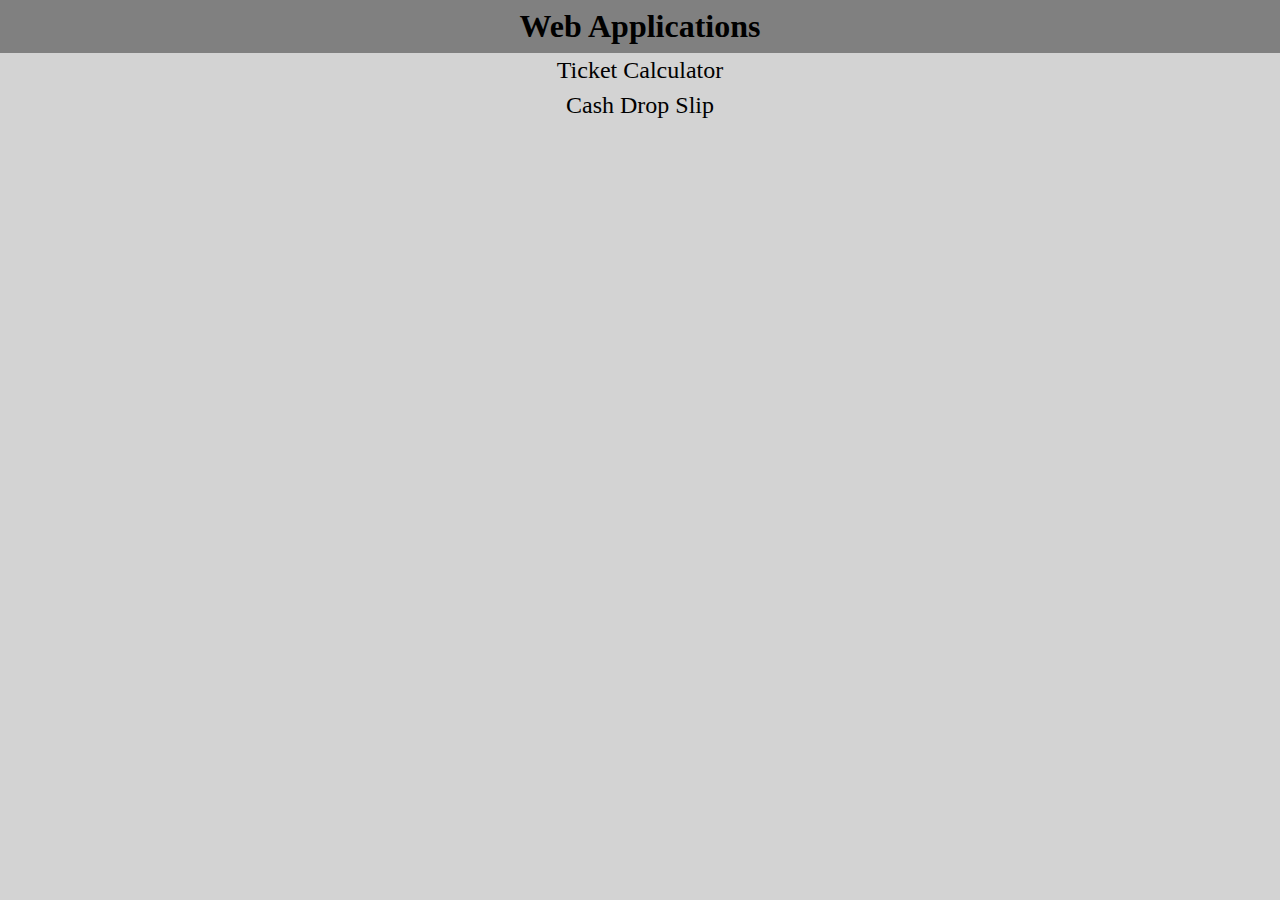
<file: index.html>
<!DOCTYPE html> 
<html lang="en"> 
  <head> 
    <meta charset="utf-8"/>
    <meta name="viewport" content="width=device-width", initial-scale="1"/>
    <title>Web Apps</title>
    <link rel="stylesheet" type="text/css" href="style.css" />
    <link rel="stylesheet" type="text/css" href="index.css" />
  </head> 
  <body> 
    <h1>Web Applications</h1> 
    <a href="ticket.html">Ticket Calculator</a>
    <a href="dropslip.html">Cash Drop Slip</a>
  </body> 
</html>
</file>
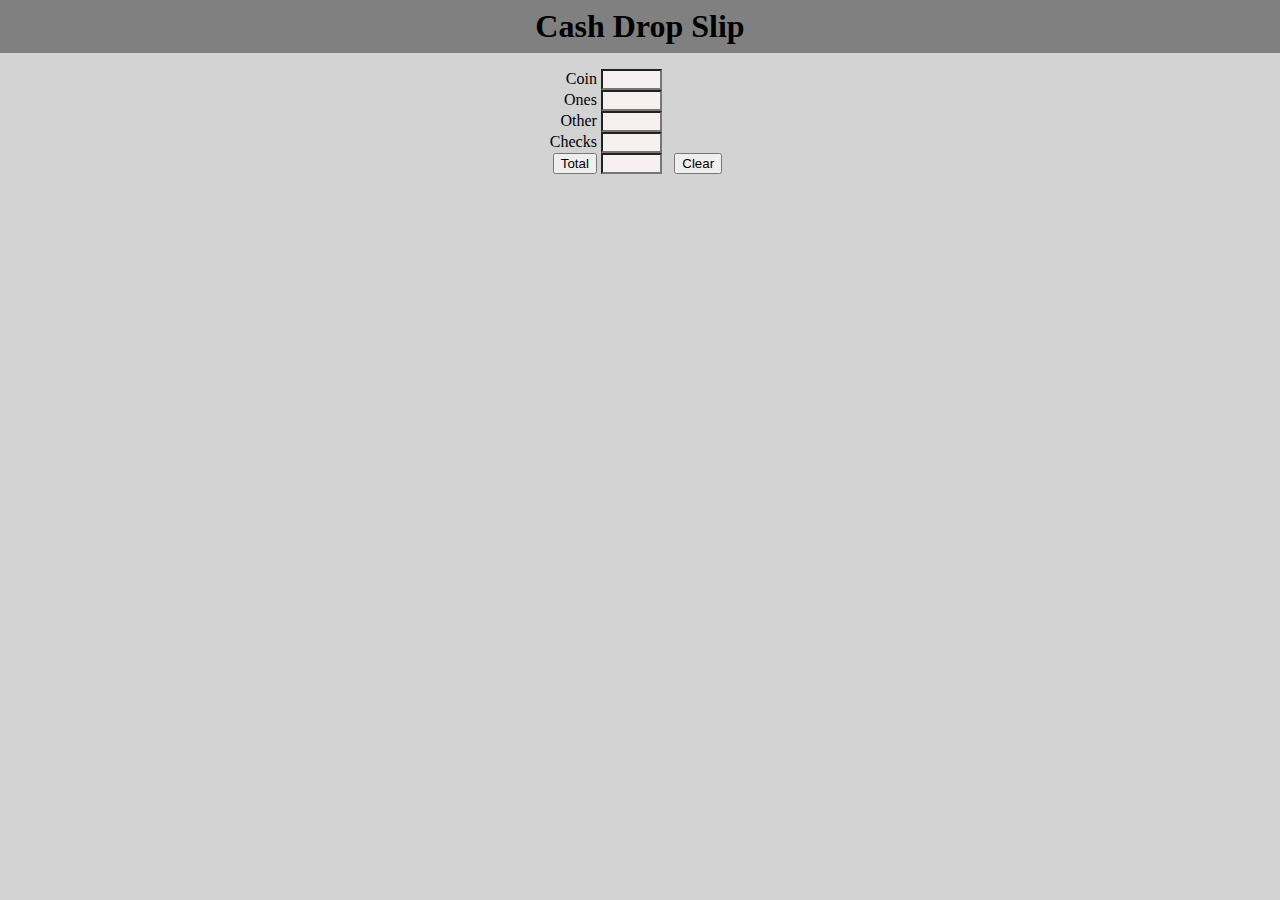
<file: dropslip.html>
<!DOCTYPE html> 
<html lang="en"> 
  <head> 
    <meta charset="utf-8"/>
    <meta name="viewport" content="width=device-width, initial-scale=1 user-scalable=no"/>
    <meta name="author" content="Curtis F Kaylor" />
    <meta name="dcterms.rights" content="All Rights Reserved" />
    <meta name="dcterms.dateCopyrighted" content="2 July 2014" />
    <meta name="dcterms.rightsHolder" content="Ohio Divide Consulting" />
    <title>Cash Drop Slip</title>
    <link rel="schema.dcterms" href="http://purl.org/dc/terms/">
    <link rel="stylesheet" type="text/css" href="style.css" />
    <style>
      #dropslip {display: inline-block; margin: 8px 0px;}
      #dropslip div {display: inline-block;}
      #dropslip span {display: block; text-align: right;}
      #dropslip input {text-align: right; width: 4em; -wap-input-format: "*N";}
      #dropslip p {font-size: .8em; margin: 0px; text-align: center; width: 5em;}
    </style>
  </head> 
  <body> 
    <h1>Cash Drop Slip</h1>
    <form id="dropslip" onsubmit="return calcTotal()">
      <div>
      <span>
        Coin
        <input type="tel" id="coin" size=6 onblur="format('coin')" onfocus="setHelpById('coin')";/>
      </span>
      <span>
        Ones
        <input type="tel" id="ones" size=6 onblur="format('ones')" onfocus="setHelpById('ones')"/>
      </span>
      <span>
        Other
        <input type="tel" id="other" size=6 onblur="format('other')" onfocus="setHelpById('other')"/>
      </span>
      <span>
        Checks
        <input type="tel" id="checks" size=6 onblur="format('checks')"  onfocus="setHelpById('checks')" />
      </span>
      <span>
        <button type="submit" id="calc">Total</button>
        <input type="text" id="total" size=6 maxlength="0" onfocus="setHelpTotal();"/>
      </span>
      </div>
      <div>
        <p id="help"></p>
        <button type="reset" id="clear">Clear</button>
      </div>
    </form>
    <script>

      function calcTotal()
      {
        var coin = getFloat("coin");
        var ones = getFloat("ones");
        var other = getFloat("other");
        var check = getFloat("checks");
        var total = coin + ones + other + check;
        setFloat("total", total);
        setHelp("");
        return false;
      }

      //validate and format specified element
      function format(id)
      {
        var value = getFloat(id);
        setFloat(id, value);
        setHelp("");
      }
      
      //get float value of specified element
      function getFloat(id)
      {
        var input = document.getElementById(id);
        var value = input.value.replace(/[*#+]/g, ".");
        var number = parseFloat(value);
        if (isCents(id) &&  value.indexOf('.')<0)
          number = number / 100;
        return isNaN(number) ? 0 : number;
      }
      
      //set specified element to specified value
      //formatted as dollars and cents
      function setFloat(id, value)
      {
        var input = document.getElementById(id);
        input.value = value.toFixed(2);
      }

      //set help text based on input id
      function setHelpById(id)
      {
        if (isCents(id))
          text = "Enter dollars and cents without period";
        else
          text = "Enter whole dollars without cents";
        setHelp(text);
      }

      //set help text for Total field
      function setHelpTotal(){
        text = "Press <kbd>Enter</kbd> or <kbd>Go</kbd> to calculate total";
        setHelp(text);
      }
      
      //set help text
      function setHelp(text)
      {
        document.getElementById("help").innerHTML = text;
      }

      //check whether specified amount is entered as cents
      function isCents(id)
      {
        return (id == "coin" || id == "checks");
      }

    </script>
  <body> 
</html>
</file>
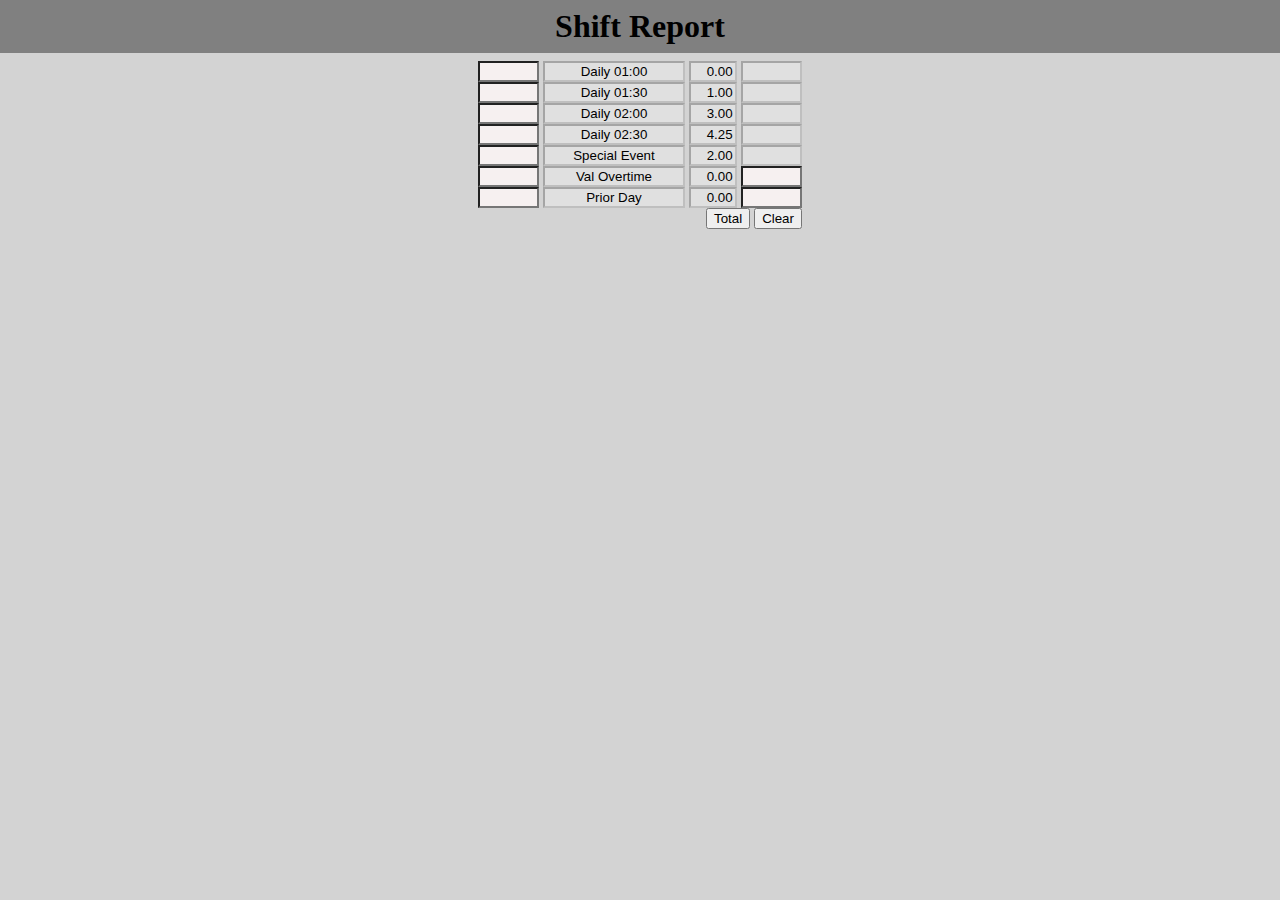
<file: report.html>
<!DOCTYPE html> 
<html lang="en"> 
  <head> 
    <meta charset="utf-8"/>
    <meta name="viewport" content="width=device-width", initial-scale="1"/>
    <title>Shift Report</title>
    <link rel="stylesheet" type="text/css" href="style.css" />
    <style>
      #report {display: inline-block; text-align: right;}
      .line {display: block;}
      .count {text-align: right; width: 4em;}
      .label {text-align: center; width: 10em;}
      .rate {text-align: right; width: 3em;}
      .extended {text-align: right; width: 4em;}
    </style>
  </head> 
  <body> 
    <h1>Shift Report</h1>
    <form id="report" onsubmit="return calcTotals()">
      <span class="line">
        <input type="number" class="count"/ min="0" max="999">
        <input type="text" class="label" disabled="true" value="Daily 01:00"/>
        <input type="text" class="rate" disabled="true" value="0.00"/>
        <input type="tel" class="extended" disabled="true" />
      </span>      
      <span class="line">
        <input type="number" class="count"/ min="0" max="999">
        <input type="text" class="label" disabled="true" value="Daily 01:30"/>
        <input type="text" class="rate" disabled="true" value="1.00"/>
        <input type="tel" class="extended" disabled="true" />
      </span>      
      <span class="line">
        <input type="number" class="count"/ min="0" max="999">
        <input type="text" class="label" disabled="true" value="Daily 02:00"/>
        <input type="text" class="rate" disabled="true" value="3.00"/>
        <input type="tel" class="extended" disabled="true" />
      </span>      
      <span class="line">
        <input type="number" class="count"/ min="0" max="999">
        <input type="text" class="label" disabled="true" value="Daily 02:30"/>
        <input type="text" class="rate" disabled="true" value="4.25"/>
        <input type="tel" class="extended" disabled="true" />
      </span>      
      <span class="line">
        <input type="number" class="count"/ min="0" max="999">
        <input type="text" class="label" disabled="true" value="Special Event"/>
        <input type="text" class="rate" disabled="true" value="2.00"/>
        <input type="tel" class="extended" disabled="true" />
      </span>      
      <span class="line">
        <input type="number" class="count"/ min="0" max="999">
        <input type="text" class="label" disabled="true" value="Val Overtime"/>
        <input type="text" class="rate" disabled="true" value="0.00"/>
        <input type="tel" class="extended" />
      </span>      
      <span class="line">
        <input type="number" class="count"/ min="0" max="999">
        <input type="text" class="label" disabled="true" value="Prior Day"/>
        <input type="text" class="rate" disabled="true" value="0.00"/>
        <input type="tel" class="extended" />
      </span>      
      <button type="submit" id="calc">Total</button>
      <button type="reset" id="clear" ">Clear</button>
    </form>
    <script language="JavaScript" type="text/javascript">

      //calculate and display hours
      function calcTotals()
      {
        return false;
      }

    </script>
  </body> 
</html>
</file>
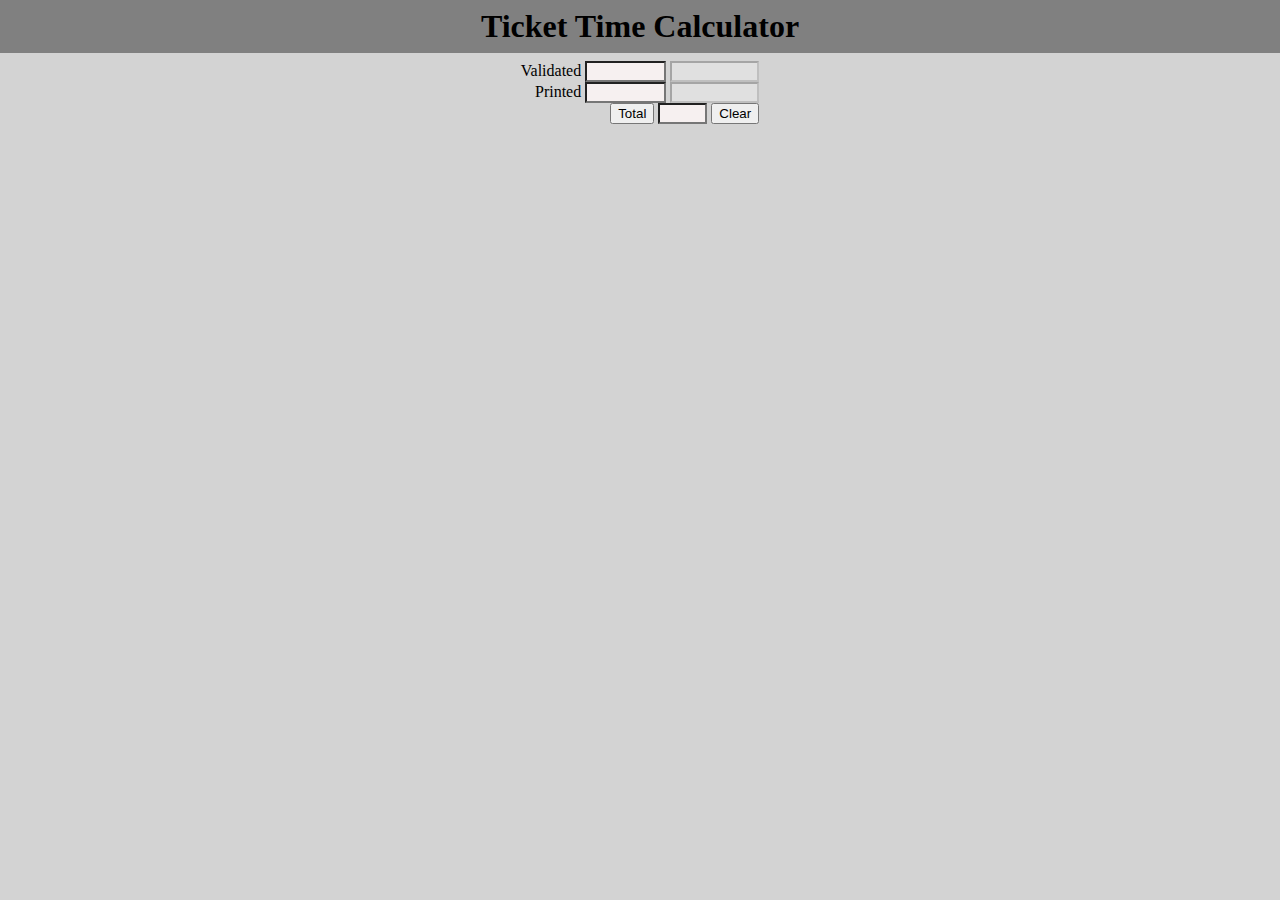
<file: ticket.html>
<!DOCTYPE html> 
<html lang="en"> 
  <head> 
    <meta charset="utf-8">
    <meta name="viewport" content="width=device-width, initial-scale=1 user-scalable=no">
    <meta name="author" content="Curtis F Kaylor">
    <meta name="dcterms.rights" content="All Rights Reserved">
    <meta name="dcterms.dateCopyrighted" content="2 July 2014">
    <meta name="dcterms.rightsHolder" content="Ohio Divide Consulting">
    <title>Ticket Time Calculator</title>
    <link rel="schema.dcterms" href="http://purl.org/dc/terms/">
    <link rel="stylesheet" type="text/css" href="style.css">
    <style>
      form {display: inline-block; text-align: right;}
      input {text-align: right;}
      debug {display: none;}
    </style>
  </head> 
  <body> 
    <h1>Ticket Time Calculator</h1>
    <form id="ticket" autocomplete="off" onsubmit="return calcTicket()">
      <div id="end">
        Validated
        <input type="tel" id="e_end" size=7 maxlength=8 
          onfocus="this.select()"
          onblur="formatInput('end')">
        <input type="text" id="f_end" size=8 disabled="true">
      </div>
      <div id="start">
        Printed
        <input type="tel" id="e_start" size=7 maxlength=8
          onfocus="this.select()"
          onblur="formatInput('start')">
        <input type="text" id="f_start" size=8 disabled="true">
      </div>
      <div id="total">
        <button type="submit" id="calc">Total</button>
        <input type="text" id="f_total" size=3 maxlength="0">
        <button type="reset" id="clear" ">Clear</button>
      </div>
    </form>
    <script language="JavaScript" type="text/javascript">

      document.getElementById("ticket").onkeypress = keyTicket;
      document.getElementById("calc").onfocus = calcTicket;
      document.getElementById("clear").onclick = resetTicket;
      
      //calculate and display hours
      function calcTicket()
      {
        var startInput = document.getElementById("f_start");
        var endInput = document.getElementById("f_end");
        var totalInput = document.getElementById("f_total");
        var hours = "";
        var startValue = startInput.value;
        var endValue = endInput.value;
        if (startValue.length && endValue.length)
        {
          var startDate = parseDateTime(startValue);
          var endDate = parseDateTime(endValue);
          if (startDate > endDate)
            startDate.setFullYear(startDate.getFullYear()-1);
          var time = Math.abs(endDate - startDate);
          var minutes = Math.floor(time/60000);
          if (minutes > 5) hours = Math.ceil(minutes/60);
          else hours = "NP";
        } 
        totalInput.value = hours;
        
        return false;
      }

      //reset form and set focus to specified element
      function resetTicket(event)
      {
        document.getElementById("ticket").reset();
        document.getElementById("e_end").focus();
        return false;
      }

      //format input field with specified id
      function formatInput(id)
      {
        var input = document.getElementById("e_"+id);
        var entry = input.value;
        var formatted = "";
        if (entry.length) formatted = formatDateTime(entry);
        var display = document.getElementById("f_"+id);
        display.value = formatted; //display formatted text
        //date = parseDateTime(formatted);
        //document.getElementById("debug").value = date.toString();
      }

      function keyTicket(event)
      {
        var form = document.getElementById("ticket");
        var key = event.key;
        if (key == "Esc" || key == "*")
        {
          resetTicket();
          return false;
        }
        if (key == "Enter")
        {
          var id = event.target.id;
          if (id == "e_end")
            document.getElementById("e_start").focus();
          else if (id == "e_start")
            document.getElementById("calc").focus();
          return false;
        }
        return true;
      }

      //restore entered value into input field
      function restoreInput(id)
      {
        var input = document.getElementById(id);
        if (input.value.length && "entry" in input)
          input.value = input.entry;
      }

      function formatDateTime(text)
      {
        var now = new Date();
        var year = now.getFullYear();
        var month = now.getMonth() + 1; //convert to Calendar month
        var day = now.getDate();
        var hours = now.getHours();
        var minutes = now.getMinutes();
        var time = hours * 60 + minutes + 5;
        switch (text.length)
        {
          case 3:
            hours = subInt(text,0,1);
            minutes = subInt(text,1,3);
            if (hours*60+minutes > time) day -= 1;
            break;
          case 4:
            hours = subInt(text,0,2);
            minutes = subInt(text,2,4);
            if (hours*60+minutes > time) day -= 1;
            break;
          case 5:
            day = subInt(text,0,1);
            hours = subInt(text,1,3);
            minutes = subInt(text,3,5);
            break;
          case 6:
            day = subInt(text,0,2);
            hours = subInt(text,2,4);
            minutes = subInt(text,4,6);
            break;
          case 7:
            month = subInt(text,0,1);
            day = subInt(text,1,3);
            hours = subInt(text,3,5);
            minutes = subInt(text,5,7);
            break;
          case 8:
            month = subInt(text,0,2);
            day = subInt(text,2,4);
            hours = subInt(text,4,6);
            minutes = subInt(text,6,8);
            break;
          default:
            minutes = NaN;
            break;
        } //switch
        var date = padInt(month) + "-" + padInt(day);
        var time = padInt(hours) + ":" + padInt(minutes);
        return date + " " + time;
      }

      function subInt(text, start, end)
      {
        sub = text.substring(start, end);
        return parseInt(sub, 10);
      }

      function padInt(i)
      {
        s = i.toString();
        return s.length < 2 ? "0" + s : s;
      }

      //convert "MM-DD HH:MM" to Unix epoch
      function parseDateTime(text)
      {
        var now = new Date();
        var year = now.getFullYear();
        var month = subInt(text,0,2);
        var day = subInt(text,3,5);
        var hours = subInt(text,6,8);
        var minutes = subInt(text,9,11);
        return new Date(year, month-1, day, hours, minutes, 0, 0);
      }
      
    </script>
  </body> 
</html>
</file>
<file: style.css>
body {background-color: #D3D3D3; color: #000000; margin: 0px; text-align: center;}
h1 {background-color: #808080; margin: 0px; padding: 8px 0px;}
form {padding: 8px 0px;}
input {background-color: #F6F0F0;}
input:disabled {background-color: #E0E0E0; color: #000000;}
</file>
<file: index.css>
a {display: block; font-size: 1.5em; padding: 4px 0px; text-decoration: none;}
a:link {color: #000000;}
a:visited {color: #303030;}
a:hover {color: #808080;}
a:active {color: #808080;}
</file>
